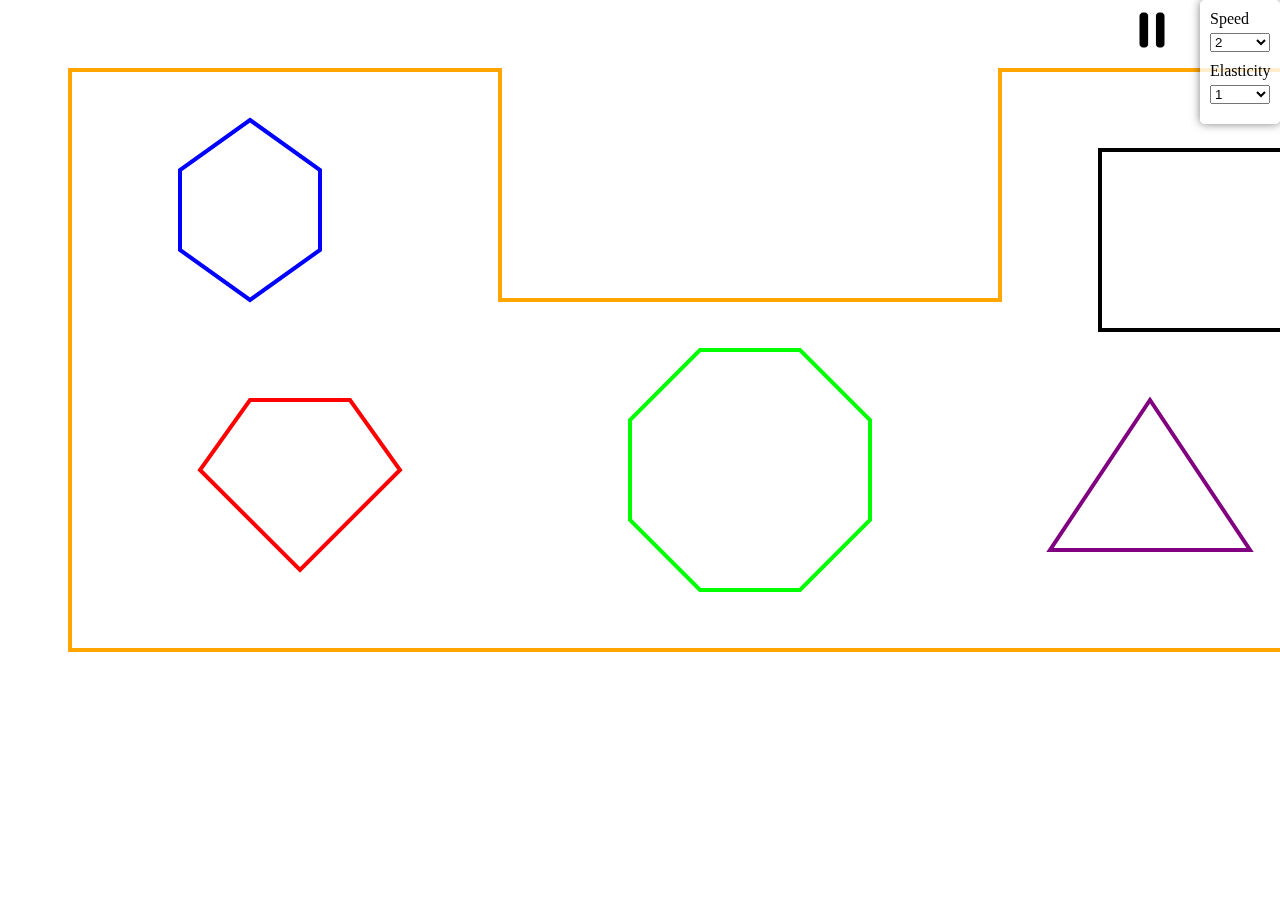
<file: index.html>
<!DOCTYPE html>
<html lang="en">
<head>
<meta charset="UTF-8">
<meta name="viewport" content="width=device-width, initial-scale=1.0">
<link rel="stylesheet" type="text/css" href="./style.css">
<script type="text/javascript" src="./js/Model/Ball.js"></script>
<script type="text/javascript" src="./js/Collision/BallCollisionResolver.js"></script>
<script type="text/javascript" src="./js/Collision/CollisionHandler.js"></script>
<script type="text/javascript" src="./js/Collision/InsideShapeCollisionHandler.js"></script>
<script type="text/javascript" src="./js/Collision/OutsideShapeCollisionHandler.js"></script>
<script type="text/javascript" src="./js/Collision/VertexCollisionHandler.js"></script>
<script type="text/javascript" src="./js/Collision/ShapeCollisionHandler.js"></script>
<script type="text/javascript" src="./js/Model/CustomShape.js"></script>
<script type="text/javascript" src="./js/Controller/ControlPanel.js"></script>
<script type="text/javascript" src="./js/Controller/ContextMenu.js"></script>
<script type="text/javascript" src="./js/Controller/ShapeMenu.js"></script>
<script type="text/javascript" src="./js/Controller/MaterialMenu.js"></script>
<script type="text/javascript" src="./js/Controller/MainMenu.js"></script>
<script type="text/javascript" src="./js/Controller/Button.js"></script>
<script type="text/javascript" src="./js/Controller/SliderButton.js"></script>
<script type="text/javascript" src="./js/Controller/ToggleButton.js"></script>
<script type="text/javascript" src="./index.js" defer></script>
<title>Препятствия и шарики</title>
</head>
<body>
    <canvas id="myCanvas"></canvas>

  <!--Панель ControlPanel -->  
    <div class="control-panel">
        <label for="speed">Speed</label>
        <select id="speed">
            <option value="1">1</option>
            <option value="2" selected>2</option>
            <option value="3">3</option>
            <option value="4">4</option>
            <option value="5">5</option>
            <option value="6">6</option>
            <option value="7">7</option>
            <option value="8">8</option>
            <option value="9">9</option>
            <option value="10">10</option>
        </select>
        <label for="elasticity">Elasticity</label>
        <select id="elasticity">
            <option value="0.5">0.5</option>
            <option value="0.6">0.6</option>
            <option value="0.7">0.7</option>
            <option value="0.8">0.8</option>
            <option value="0.9">0.9</option>
            <option value="1" selected>1</option>
        </select>
    </div>

    <!--Панель GameMenu для создания шариков-->
    <div class="menu hidden" id="gameMenu">
        <div class="menu-item size-item shadow-item">
            <label for="size">Size</label>
            <input type="range" id="sizeRange" min="10" max="20" value="15" step="1">
            <span id="sizeValue">15</span>
        </div>
    
        <div class="menu-item material-item shadow-item">
            <label for="material">Material</label>
            <div id="materialButtonContainer">
                <button id="material">Choose Material</button>
                <button id="addMaterial">Add Material</button>
            </div>
        </div>
        <div class="menu-item color-item shadow-item">
            <label for="color">Color</label>
            <input type="color" id="color" name="color">
        </div>
        <div class="menu-item create-ball-item shadow-item">
            <button id="createBall">Create Ball</button>
            <button id="shapeButton">Shape</button>
        </div>
        <div class="menu-item ball-container shadow-item" id="ballContainer"></div>

    </div>

    <!--Панель создания фигур-->
    <div class="menu hidden" id="shapeMenu">
        <div class="menu-item shadow-item">
            <label for="shapeInput">Enter Shape Coordinates</label>
            <div class="coordinate-pair">
                <input type="text" id="shapeInput1" placeholder="x1">
                <input type="text" id="shapeInput2" placeholder="y1">
            </div>
            <div class="coordinate-pair">
                <input type="text" id="shapeInput3" placeholder="x2">
                <input type="text" id="shapeInput4" placeholder="y2">
            </div>
            <div class="coordinate-pair">
                <input type="text" id="shapeInput5" placeholder="x3">
                <input type="text" id="shapeInput6" placeholder="y3">
            </div>
            <div class="coordinate-pair">
                <input type="text" id="shapeInput7" placeholder="x4">
                <input type="text" id="shapeInput8" placeholder="y4">
            </div>
            <div class="coordinate-pair">
                <input type="text" id="shapeInput9" placeholder="x5">
                <input type="text" id="shapeInput10" placeholder="y5">
            </div>
            <div class="coordinate-pair">
                <input type="text" id="shapeInput11" placeholder="x6">
                <input type="text" id="shapeInput12" placeholder="y6">
            </div>
            <div class="coordinate-pair">
                <input type="text" id="shapeInput13" placeholder="x7">
                <input type="text" id="shapeInput14" placeholder="y7">
            </div>
            <div class="coordinate-pair">
                <input type="text" id="shapeInput15" placeholder="x8">
                <input type="text" id="shapeInput16" placeholder="y8">
            </div>
        </div>
        <div class="menu-item shadow-item">
            <label for="color">Color</label>
            <input type="color" id="colorShape" name="color">
            <button id="drawShape">Draw Shape</button>
            <button id="closeShapeMenu">Cancel</button>
        </div>
    </div>
    
    <!--Панель материалов-->
    <div class="menu hidden" id="materialMenu">
        <div class="menu-item material-list shadow-item">
            <label for="materialType">Available Materials</label>
            <select id="materialType"></select>
        </div>
        <div class="menu-item material-option shadow-item">
            <button id="backToMainMenu">Cancel</button>
        </div>
    </div>
    
    <!--Панель создания материалов-->
    <div class="menu hidden" id="addMaterialMenu">
        <div class="menu-item shadow-item">
            <label for="materialName">Material Name</label>
            <input type="text" id="materialName" placeholder="Enter material name">
        </div>
        <div class="menu-item shadow-item">
            <label for="materialMass">Mass</label>
            <select id="materialMass">
                <option value="1">1</option>
                <option value="2">2</option>
                <option value="3">3</option>
                <option value="4">4</option>
                <option value="5">5</option>
            </select>
        </div>
        
        <div class="menu-item shadow-item" id="materialButtonContainer">
            <button id="saveMaterial">Save</button>
            <button id="cancelMaterial">Cancel</button>
        </div>
    </div>

    <img id="pause" src="./images/pause_button.png" alt="Pause" />
    <img id="play" src="./images/play_button.png" alt="Play" class="hidden" />

    <!--Контекстное меню-->
    <div class="context-menu hidden" id="contextMenu">
        <div class="menu-item">
            <label for="contextColor">Color</label>
            <input type="color" id="contextColor"> 
        </div>
        <div class="menu-item">
            <label for="contextSize">Size</label>
            <input type="range" id="contextSizeRange" min="10" max="20" step="1">
            <span id="contextSizeValue">15</span>
        </div>
        <div class="menu-item">
            <button id="applyChanges">Apply</button>
            <button id="closeMenu">Close</button>
            <button id="deleteBall">Delete Ball</button> 
        </div>
        <div class="menu-item">
            <button id="StartEvent">Start Event</button>
            <button id="EndEvent">End Event</button>
        </div>
    </div>

</body>
</html>
</file>
<file: style.css>
body, html {
    margin: 0;
    padding: 0;
    height: 100%;
    overflow: hidden;
    -webkit-user-select: none; 
    -moz-user-select: none;    
    -ms-user-select: none;     
    user-select: none;        
}

canvas {
    display: block;
    -webkit-user-select: none; 
    -moz-user-select: none;   
    -ms-user-select: none;     
    user-select: none;        
}

button {
padding: 10px;
border: 2px solid #000;
border-radius: 3px;
background-color: #fff;
cursor: pointer;
-webkit-user-select: none; 
-moz-user-select: none;    
-ms-user-select: none;   
user-select: none;        
}

.menu button {
width: 100%;
padding: 10px;
border: 2px solid rgba(0, 0, 0, 0.3); 
background-color: rgba(255, 255, 255, 0.8);
cursor: pointer;
}

.menu button:hover {
background-color: rgba(240, 240, 240, 0.8); 
}

#pause, #play {
position: absolute;
top: 10px;
left: 90%;
width: 40px; 
height: 40px; 
transform: translateX(-50%);
z-index: 1000;
cursor: pointer; 
}

#pause:hover, #play:hover {
opacity: 0.8; 
}

.control-panel {
    position: absolute;
    background: rgba(255, 255, 255, 0.8);
    padding: 10px;
    border-radius: 5px;
    box-shadow: 0 0 10px rgba(0, 0, 0, 0.5);
    -webkit-user-select: none; 
    -moz-user-select: none;   
    -ms-user-select: none;     
    user-select: none;     
    cursor: grab;   
}

.control-panel label {
display: block;
margin-bottom: 5px;
}

.control-panel select {
width: 100%;
margin-bottom: 10px;
}

.menu {
position: absolute;
top: 0;
left: 0;
display: flex;
justify-content: space-between;
border-radius: 5px;
box-shadow: 0 0 10px rgba(0, 0, 0, 0.5);
padding: 10px;
margin: 10px;
background: rgba(255, 255, 255, 0.8);
box-sizing: border-box; 
-webkit-user-select: none; 
-moz-user-select: none;    
-ms-user-select: none;     
user-select: none;      
cursor: grab;  
}

.menu .menu-item {
border: 2px solid rgba(0, 0, 0, 0.3); 
padding: 10px;
text-align: center;
flex: 1;
margin: 0 5px;
background-color: rgba(255, 255, 255, 0.8); 
font-size: 14px;
-webkit-user-select: none; 
-moz-user-select: none;    
-ms-user-select: none;     
user-select: none;        
}

.shadow-item {
border: 2px solid rgba(0, 0, 0, 0.3); 
background-color: rgba(255, 255, 255, 0.8);
border-radius: 5px;
box-shadow: 0 0 10px rgba(0, 0, 0, 0.5);
}

.menu .menu-item.size-item,
.menu .menu-item.material-item,
.menu .menu-item.color-item {
border: 2px solid rgba(0, 0, 0, 0.3); 
background-color: rgba(255, 255, 255, 0.8); 
border-radius: 5px;
box-shadow: 0 0 10px rgba(0, 0, 0, 0.5); 
}

.menu .menu-item.size-item {
display: flex;
flex-direction: column;
align-items: center; 
padding: 5px;
}

.menu .menu-item.size-item label {
margin-bottom: 5px;
font-size: 14px;
text-align: center; 
}

.menu .menu-item.size-item select {
width: auto;
background-color: rgba(255, 255, 255, 0.8); 
border: 2px solid rgba(0, 0, 0, 0.3); 
border-radius: 3px;
cursor: pointer;
font-size: 14px;
}

.ball-item {
    width: 30px;
    height: 30px;
    border-radius: 50%;
    background-color: #4CAF50;
    position: absolute; 
    left: 50%; 
    top: 50%;
    transform: translate(-50%, -50%); 
    cursor: grab;
}

.ball-item:hover {
    opacity: 0.8;
}

input[type="number"] {
width: 100%;
padding: 10px;
border: 2px solid rgba(0, 0, 0, 0.3); 
border-radius: 3px;
box-sizing: border-box;
-webkit-user-select: none; 
-moz-user-select: none;    
-ms-user-select: none;    
user-select: none;         
}

input[type="color"] {
width: 100%;
padding: 0;
border: none;
background: none;
cursor: pointer;
-webkit-user-select: none; 
-moz-user-select: none;    
-ms-user-select: none;     
user-select: none;         
}

.hidden {
display: none;
}

#materialMenu {
border: 2px solid rgba(0, 0, 0, 0.3); 
border-radius: 3px;
padding: 10px;
cursor: grab;
}

#addMaterialMenu {
    position: absolute;
    padding: 10px;
    background: rgba(255, 255, 255, 0.8);
    border: 2px solid rgba(0, 0, 0, 0.3);
    border-radius: 3px;
    box-shadow: 0 0 10px rgba(0, 0, 0, 0.5);
    z-index: 2000;
    cursor: grab; 
}

#addMaterialMenu.dragging {
    cursor: grabbing; 
    opacity: 0.8; 
}

#addMaterialMenu label {
display: block;
margin-bottom: 5px;
}

#addMaterialMenu input,
#addMaterialMenu select {
width: 100%;
padding: 10px;
margin-bottom: 10px;
border: 2px solid rgba(0, 0, 0, 0.3);
border-radius: 3px;
box-sizing: border-box;
-webkit-user-select: none; 
-moz-user-select: none;    
-ms-user-select: none;     
user-select: none;         
}

#addMaterialMenu button {
padding: 10px;
border: 2px solid rgba(0, 0, 0, 0.3);
border-radius: 3px;
background-color: rgba(255, 255, 255, 0.8);
cursor: pointer;
width: 48%;
margin-right: 4%;
}

#addMaterialMenu button:last-child {
margin-right: 0;
}

#materialButtonContainer {
display: flex;
justify-content: space-between;
gap: 10px; 
}

#materialButtonContainer button {
flex: 1; 
}

input[type="range"] {
    width: 100%;
    height: 6px;
    border-radius: 5px;
    background: #ddd;
    outline: none;
    opacity: 0.7;
    transition: opacity 0.2s;
    -webkit-user-select: none;
    -moz-user-select: none;    
    -ms-user-select: none;    
    user-select: none;        
}

input[type="range"]::-webkit-slider-thumb {
    -webkit-appearance: none;
    appearance: none;
    width: 15px;
    height: 15px;
    border-radius: 50%;
    background: #4CAF50;
    cursor: pointer;
    -webkit-user-select: none; 
    -moz-user-select: none;    
    -ms-user-select: none;    
    user-select: none;         
}

input[type="range"]::-moz-range-thumb {
    width: 15px;
    height: 15px;
    border-radius: 50%;
    background: #4CAF50;
    cursor: pointer;
    -webkit-user-select: none; 
    -moz-user-select: none;    
    -ms-user-select: none;     
    user-select: none;         
}

.context-menu {
    position: absolute;
    background: white;
    border: 1px solid #ccc;
    box-shadow: 0 2px 5px rgba(0, 0, 0, 0.2);
    padding: 10px;
    z-index: 1000; 
}

.context-menu.hidden {
    display: none;
}

.context-menu .menu-item {
    margin: 5px 0;
}

.coordinate-pair {
    display: flex;
    justify-content: space-between;
    margin-bottom: 10px;
}

.coordinate-pair input {
    width: calc(50% - 5px); 
}

input[type="text"]#shapeInput {
    width: 100%; 
    padding: 5px;
    margin: 2px 0;
    box-sizing: border-box;
    -webkit-user-select: text; 
    -moz-user-select: text;
    -ms-user-select: text;
    user-select: text;
    pointer-events: auto; 
}

#shapeMenu {
    cursor: grab;
}
</file>
